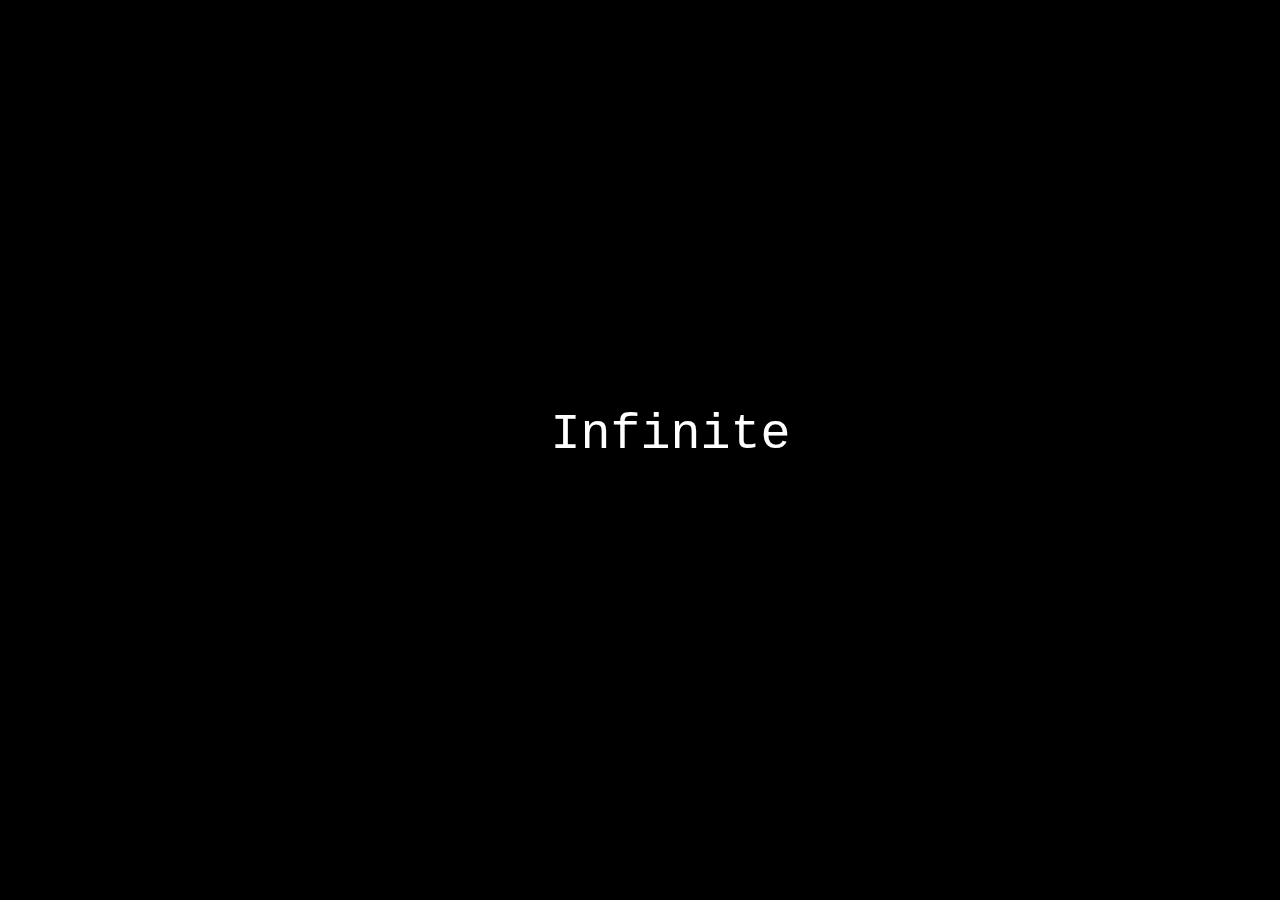
<file: SERV/form/index.html>
<!DOCTYPE html>
<html lang="en">
<head>
    <title>infinite</title>
    <meta charset="utf-8">
    <meta name="viewport" content="width=device-width, initial-scale=1">
    <link rel="icon"  type="text/image" sizes="16*16" href="img/pie3.gif">
    <link rel="stylesheet" href="https://cdnjs.cloudflare.com/ajax/libs/font-awesome/4.7.0/css/font-awesome.min.css">
    <link rel="stylesheet" href="https://maxcdn.bootstrapcdn.com/bootstrap/3.3.7/css/bootstrap.min.css">
    <script src="https://ajax.googleapis.com/ajax/libs/jquery/3.3.1/jquery.min.js"></script>
    <script src="https://maxcdn.bootstrapcdn.com/bootstrap/3.3.7/js/bootstrap.min.js"></script>
    <link rel="stylesheet" href="css/inf.css">
    <link rel="stylesheet" href="css/inf1.css">
    <script src="js/inf.js"></script>
    <script src="js/infJQ.js"></script>
    <script src="js/inf2.js"></script>

</head>
<body onload="myFunction()" style="margin:0;">
    <div id="loader">
      <h1 class="glow">Infinite</h1>
    </div>
   <div style="display:none;" id="myDiv" class="animate-bottom">
    <div class="container">
       <div class="row">
        <div class="col-sm-2 col-md-2 col-xs-12 col-lg-2">
        </div>
          <div class="col-sm-2 col-md-2 col-xs-12 col-lg-2">
        </div>
       <div class="col-sm-5 col-md-5 col-xs-12 col-lg-5">

          <form  name ="SignUpForm"action="form" method="post">
           <div id ="SignUp">
             <div class = "div-Border">               <h1>Infinite</h1>
                <p>Sign up to see more Information about word.</p>
             <input type="text" id="fname" name="Name" placeholder="Enter your Name" maxlength="15" requried>
             <input type="email"  name="Email" placeholder="Enter Email" maxlength="15" requried>
             <input type="text"  name="MobNumber" placeholder="Mobile Number " maxlength="10" requried>
             <input type="text"  name="Username" placeholder="Username" maxlength="12" requried>
             <input type="password"  name="password" placeholder="Password" maxlength="15" requried>
             <input type="password"  name="repassword" placeholder="Confirm Password" maxlength="15" requried>
             <button type="submit" class="btn btn-primary btn-sm btn-block">Sign up</button>
             <p>By signing up, you agree to our
             <b><a href="#" >Terms</a> , <a href="#">Data Policy</a></b> and <b><a href="#">Cookies
              Policy</a> </b></p>
            </div>

           <div class = "div-Border">
             <p>have an account? <a href="#" id ="ShowLogin">Login</a></p>
             </div>
              <p>Get the app.</p>
             <input type="image" src="img/andriod.png" alt="Submit" width="100" height="50">
             <input type="image" src="img/apple.png" alt="Submit" width="100" height="50">
           </div>
          </form>
          <form action="#php">
           <div id ="Login" style="display:none;">
             <div class="div-Border">

              <h1>Infinite</h1>
              <p>Sign up to see more Information about word.</p>
              <input type="text" id="idintity" name="ideintity" placeholder="Mobile Number or Email Username" requried>
              <input type="text" id="password" name="password" placeholder="Password" requried>
              <button type="button"  class="btn btn-primary btn-sm btn-block">Login</button>
              <a href="#">Forgot password?</a>
             </div>
             <div class="div-Border">
              <p>Don't have an account? <a href="#" id ="HideLogin">sign up</a></p>
             </div>
              <p>Get the app.</p>
              <input type="image" src="img/andriod.png" alt="Submit" width="100" height="50">
              <input type="image" src="img/apple.png" alt="Submit" width="100" height="50">
            </div>
          </form>
        </div>
      <div class="col-sm-3 col-md-3 col-xs-12 col-lg-3">
      </div>
    </div>

   </div>
   <div id = "footer">
    <p>&copy; 2019 Infinite.in</p>
</div>


  </div>



  <!-- vim is start here -->

























 </body>
</html>
</file>
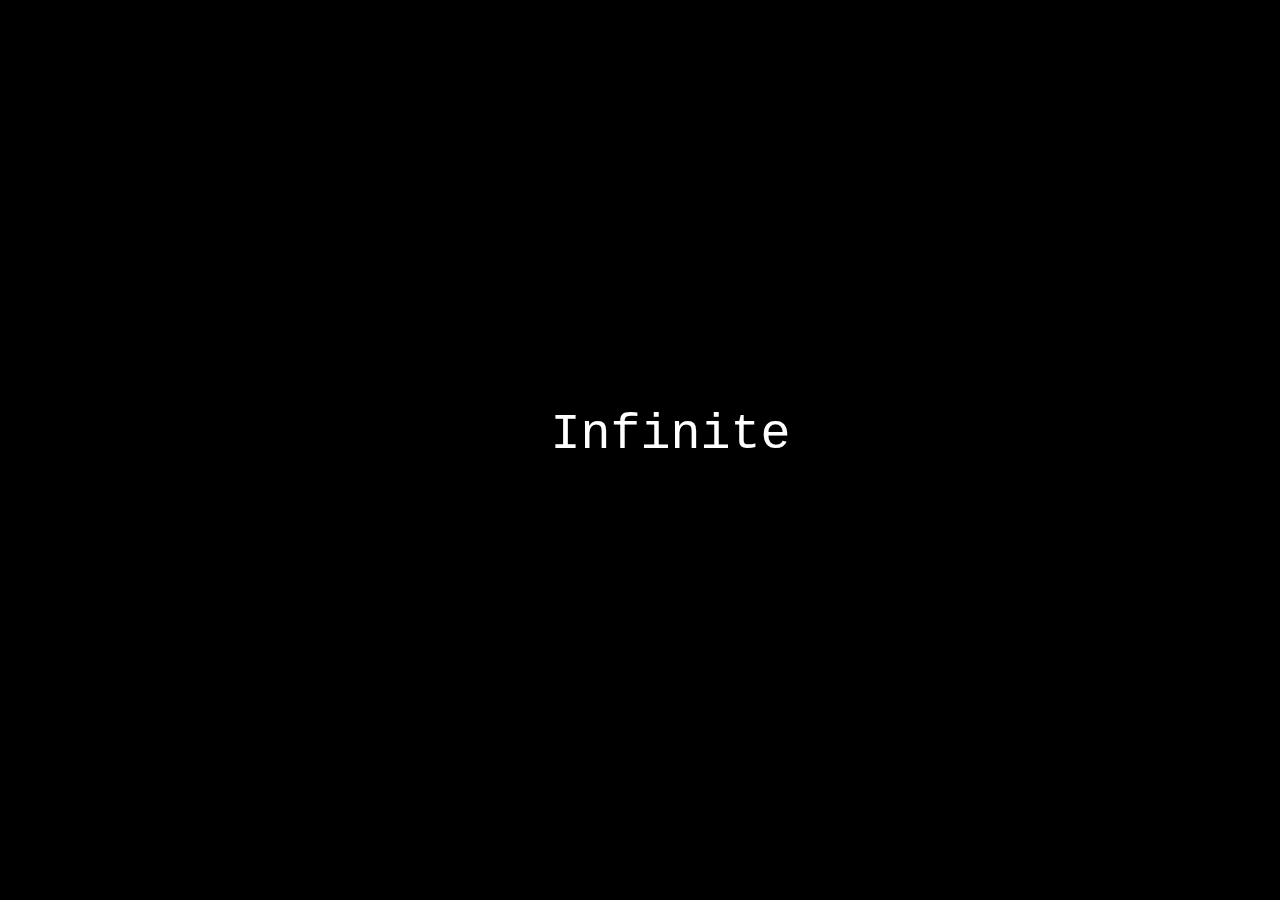
<file: SERV/GAME/index.html>
<!DOCTYPE html>
<html lang="en">
<head>
    <title>infinite</title>
    <meta charset="utf-8">
    <meta name="viewport" content="width=device-width, initial-scale=1">
    <link rel="icon"  type="text/image" sizes="16*16" href="img/pie3.gif">
    <link rel="stylesheet" href="https://cdnjs.cloudflare.com/ajax/libs/font-awesome/4.7.0/css/font-awesome.min.css">
    <link rel="stylesheet" href="https://maxcdn.bootstrapcdn.com/bootstrap/3.3.7/css/bootstrap.min.css">
    <script src="https://ajax.googleapis.com/ajax/libs/jquery/3.3.1/jquery.min.js"></script>
    <script src="https://maxcdn.bootstrapcdn.com/bootstrap/3.3.7/js/bootstrap.min.js"></script>
    <link rel="stylesheet" href="css/inf.css">
    <link rel="stylesheet" href="css/inf1.css">
    <script src="js/inf.js"></script>
    <script src="js/infJQ.js"></script>
    <script src="js/inf2.js"></script>

</head>
<body onload="myFunction()" style="margin:0;">
    <div id="loader">
      <h1 class="glow">Infinite</h1>
    </div>
   <div style="display:none;" id="myDiv" class="animate-bottom">
    <div class="container">
       <div class="row">
        <div class="col-sm-2 col-md-2 col-xs-12 col-lg-2">
        </div>
          <div class="col-sm-2 col-md-2 col-xs-12 col-lg-2">
        </div>
       <div class="col-sm-5 col-md-5 col-xs-12 col-lg-5">

          <form  name ="SignUpForm"action="#php">
           <div id ="SignUp">
             <div class = "div-Border">               <h1>Infinite</h1>
                <p>Sign up to see more Information about word.</p>
             <input type="text" id="fname" name="fname" placeholder="Enter your Name" maxlength="15" requried>
             <input type="email"  name="Email" placeholder="Enter Email" maxlength="15" requried>
             <input type="text"  name="MobNumber" placeholder="Mobile Number " maxlength="10" requried>
             <input type="text"  name="Username" placeholder="Username" maxlength="12" requried>
             <input type="password"  name="password" placeholder="Password" maxlength="15" requried>
             <input type="password"  name="repassword" placeholder="Confirm Password" maxlength="15" requried>
             <button type="button" class="btn btn-primary btn-sm btn-block">Sign up</button>
             <p>By signing up, you agree to our
             <b><a href="#" >Terms</a> , <a href="#">Data Policy</a></b> and <b><a href="#">Cookies
              Policy</a> </b></p>
            </div>

           <div class = "div-Border">
             <p>have an account? <a href="#" id ="ShowLogin">Login</a></p>
             </div>
              <p>Get the app.</p>
             <input type="image" src="img/andriod.png" alt="Submit" width="100" height="50">
             <input type="image" src="img/apple.png" alt="Submit" width="100" height="50">
           </div>
          </form>
          <form action="#php">
           <div id ="Login" style="display:none;">
             <div class="div-Border">

              <h1>Infinite</h1>
              <p>Sign up to see more Information about word.</p>
              <input type="text" id="idintity" name="ideintity" placeholder="Mobile Number or Email Username" requried>
              <input type="text" id="password" name="password" placeholder="Password" requried>
              <button type="button"  class="btn btn-primary btn-sm btn-block">Login</button>
              <a href="#">Forgot password?</a>
             </div>
             <div class="div-Border">
              <p>Don't have an account? <a href="#" id ="HideLogin">sign up</a></p>
             </div>
              <p>Get the app.</p>
              <input type="image" src="img/andriod.png" alt="Submit" width="100" height="50">
              <input type="image" src="img/apple.png" alt="Submit" width="100" height="50">
            </div>
          </form>
        </div>
      <div class="col-sm-3 col-md-3 col-xs-12 col-lg-3">
      </div>
    </div>

   </div>
   <div id = "footer">
    <p>&copy; 2019 Infinite.in</p>
</div>


  </div>



  <!-- vim is start here -->

























 </body>
</html>
</file>
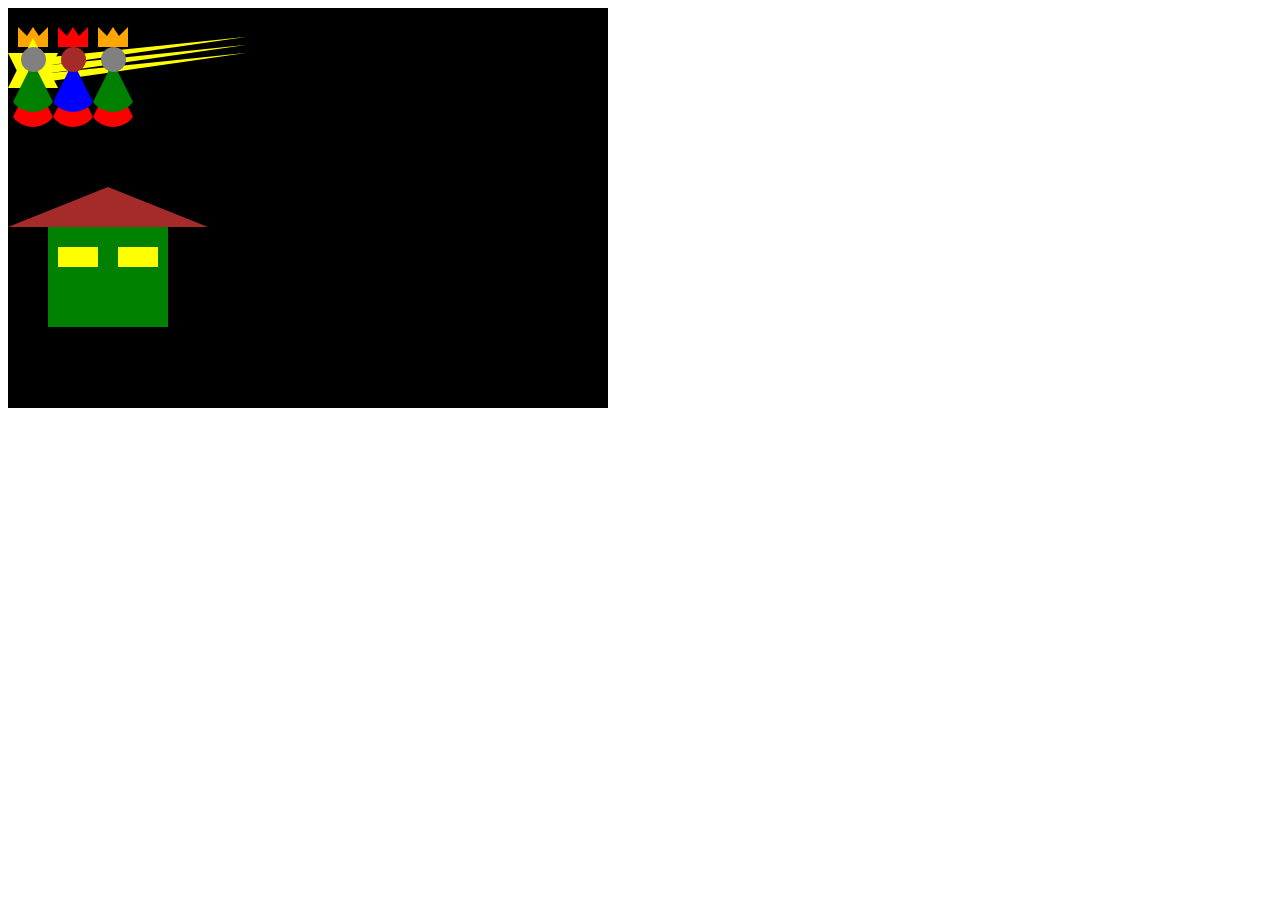
<file: SERV/form/playjson.html>
<!DOCTYPE html>
<html lang="en">

<!DOCTYPE html>
<html lang="en">

<head>
    <meta charset="utf-8" />
    <title>3 Kings</title>
    <base href="/" />
    <meta name="viewport" content="width=device-width, initial-scale=1" />
    <style>
        :root {
            --main-bg-color: black;
            --star-color: solid yellow;
        }

        #scene {
            width: 600px;
            height: 400px;
            background-color: var(--main-bg-color);
        }

        #threeKings {
            width: 330px;
        }

        .animate {
            -webkit-animation: toright 4s infinite;
            animation: toright 4s infinite;
        }

        .float_left {
            float: left;
        }

        .pos_abs {
            position: absolute;
        }

        .crown_left {
            margin-left: 10px;
            margin-top: -20px;
            border-top: 10px solid transparent;
            border-left: 10px solid orange;
            border-right: 10px solid transparent;
            border-bottom: 10px solid orange;
        }

        .flip_2_right {
            margin-left: 20px;
            -webkit-transform: rotate(270deg);
            transform: rotate(270deg);
        }

        .crown_side_color {
            border-left: 10px solid red;
            border-bottom: 10px solid red;
        }

        .crown_middle {
            margin-left: 15px;
            margin-top: -20px;
            border-top: 0px solid transparent;
            border-left: 10px solid transparent;
            border-right: 10px solid transparent;
            border-bottom: 15px solid orange;
        }

        #kmiddle2 {
            border-bottom: 15px solid red;
        }

        .king {
            position: relative;
            top: 39px;
        }

        #myKing2 {
            left: 40px;
        }

        #myKing3 {
            left: 80px;
        }

        .king_head {
            border-radius: 50%;
            width: 25px;
            height: 25px;
            margin-left: 13px;
            z-index: 20;
            background: grey;
        }

        #myKing2Head {
            background: brown;
        }

        .king_clothes {
            width: 0;
            top: 15px;
            border-left: 25px solid transparent;
            border-right: 25px solid transparent;
            border-bottom: 50px solid green;
            border-bottom-left-radius: 50px;
            border-bottom-right-radius: 50px;
            z-index: 10;
        }

        .king_clothes_red {
            top: 30px;
            border-bottom: 50px solid red;
            z-index: 9;
        }

        #king_clothes_blue {
            border-bottom: 50px solid blue;
        }

        #myCrib {
            float: left;
            padding-top: 30px;
        }

        #myStar {
            width: 0;
            border-left: 25px solid transparent;
            border-right: 25px solid transparent;
            border-bottom: 50px var(--star-color);
            position: relative;
        }

        #myStar:after {
            width: 0;
            border-left: 25px solid transparent;
            border-right: 25px solid transparent;
            border-top: 50px var(--star-color);
            position: absolute;
            content: "";
            top: 15px;
            left: -25px;
        }

        .myStarTail {
            top: -43px;
            left: 40px;
            position: relative;
            border-top: 4px solid transparent;
            border-bottom: 4px solid transparent;
            border-left: 200px var(--star-color);
            -webkit-transform: rotate(-7deg);
            transform: rotate(-7deg);
            -webkit-animation: fade-in-out 2.5s infinite;
            animation: fade-in-out 2.5s infinite;
        }

        #myRoof {
            width: 0;
            padding-top: 75px;
            border-bottom: 40px solid brown;
            border-left: 100px solid transparent;
            border-right: 100px solid transparent;
        }

        #myHouse {
            width: 120px;
            height: 100px;
            background-color: green;
            margin-left: 40px;
        }

        .window {
            width: 40px;
            height: 20px;
            background-color: yellow;
            margin-top: -80px;
        }

        #window1 {
            margin-left: 50px;
        }

        #window2 {
            margin-left: 110px;
        }

        @-webkit-keyframes toright {
            from {
                margin-top: 200px;
                margin-left: 0px;
            }

            to {
                margin-top: 200px;
                margin-left: 200px;
            }
        }

        @keyframes toright {
            from {
                margin-top: 200px;
                margin-left: 0px;
            }

            to {
                margin-top: 200px;
                margin-left: 200px;
            }
        }

        /*FADE IN-OUT*/
        @-webkit-keyframes fade-in-out {
            0% {
                opacity: 1;
            }

            50% {
                opacity: 0.5;
            }

            100% {
                opacity: 1;
            }
        }

        @keyframes fade-in-out {
            0% {
                opacity: 1;
            }

            50% {
                opacity: 0.5;
            }

            100% {
                opacity: 1;
            }
        }
    </style>
</head>

<body>
    <div id="scene">
        <div id="threeKings" class="float_left">
            <div class="king animate">
                <div class="crown_left float_left"></div>
                <div class="crown_middle float_left"></div>
                <div class="crown_left flip_2_right float_left"></div>
                <div class="king_head pos_abs"></div>
                <div class="king_clothes pos_abs"></div>
                <div class="king_clothes pos_abs king_clothes_red"></div>
            </div>
            <div class="king animate" id="myKing2">
                <div class="crown_left float_left crown_side_color"></div>
                <div class="crown_middle float_left" id="kmiddle2"></div>
                <div class="crown_left flip_2_right float_left crown_side_color"></div>
                <div class="king_head pos_abs" id="myKing2Head"></div>
                <div class="king_clothes pos_abs" id="king_clothes_blue"></div>
                <div class="king_clothes pos_abs king_clothes_red"></div>
            </div>
            <div class="king animate" id="myKing3">
                <div class="crown_left float_left"></div>
                <div class="crown_middle float_left"></div>
                <div class="crown_left flip_2_right float_left"></div>
                <div class="king_head pos_abs"></div>
                <div class="king_clothes pos_abs"></div>
                <div class="king_clothes pos_abs king_clothes_red"></div>
            </div>
        </div>
        <div id="myCrib">
            <div id="myStar"></div>
            <div class="myStarTail"></div>
            <div class="myStarTail"></div>
            <div class="myStarTail"></div>
            <div id="myRoof"></div>
            <div id="myHouse"></div>
            <div class="window float_left" id="window1"></div>
            <div class="window" id="window2"></div>
        </div>
    </div>
</body>

</html>
</file>
<file: SERV/form/css/inf.css>
body {
  background-color:black;
  font-family: 'Courier New', Courier, monospace;
}

.glow {
  font-size: 50px;
  color: #fff;
  text-align: center;
  -webkit-animation: glow 1s ease-in-out infinite alternate;
  -moz-animation: glow 1s ease-in-out infinite alternate;
  animation: glow 1s ease-in-out infinite alternate;
   animation-duration: 1s
}

@-webkit-keyframes glow {
  from {
    text-shadow: 0 0 10px #fff, 0 0 20px #fff, 0 0 30px #e60073, 0 0 40px #e60073, 0 0 50px #e60073, 0 0 60px #e60073, 0 0 70px #e60073;
  }

  to {
    text-shadow: 0 0 20px #fff, 0 0 30px #ff4da6, 0 0 40px #ff4da6, 0 0 50px #ff4da6, 0 0 60px #ff4da6, 0 0 70px #ff4da6, 0 0 80px #ff4da6;
  }
}
/* Add animation to "page content" */
.animate-bottom {
  position: relative;
  -webkit-animation-name: animatebottom;
  -webkit-animation-duration: 1s;
  animation-name: animatebottom;
  animation-duration: 1s
}

@-webkit-keyframes animatebottom {
  from { bottom:-100px; opacity:0 }
  to { bottom:0px; opacity:1 }
}

@keyframes animatebottom {
  from{ bottom:-100px; opacity:0 }
  to{ bottom:0; opacity:1 }
}
#myDiv {
  display: none;
  text-align: center;
}






input[type=text] {
  width: 100%;
  padding: 12px 20px;
  margin: 8px 0;
  box-sizing: border-box;
  border: none;
  background-color: #3CBC8D;
  color: white;
  border-radius: 4px;/* this thin  for  input  desgning */

}
input[type=text]:focus {
  background-color: lightblue;

}
input[type=Password] {
  width: 100%;
  padding: 12px 20px;
  margin: 8px 0;
  box-sizing: border-box;
  border: none;
  background-color: #3CBC8D;
  color: white;
  border-radius: 4px;
  /* this thin  for  input  desgning */

}

input[type=Passsword]:focus {
  background-color: lightblue;


}


input[type=Email] {
  width: 100%;
  padding: 12px 20px;
  margin: 8px 0;
  box-sizing: border-box;
  border: none;
  background-color: #3CBC8D;
  color: white;
  border-radius: 4px;
  /* this thin  for  input  desgning */

}

input[type=Email]:focus {
  background-color: lightblue;

}



#SignUp {
    margin: 30px;
    padding: 30px;
    top: 20px;
    background-color: #f8f8f8ea;
 
}
#Login {
    margin: 30px;
    padding: 30px;
    top: 20px;
    background-color: #f8f8f8ea;
                                                                                                   
}

 .div-Border {    /* this is for  formm for looknh */             
    padding: 20px;
    top: 20px;
    background-color: #f8f8f8ea;
    border-style: ridge;
    border-width: 0.5px;
    border-color: dimgrey;
    margin-top: 5px;
  }
</file>
<file: SERV/form/css/inf1.css>
/* Extra small devices (phones, 600px and down) */
@media only screen and (max-width: 600px) {

  #loader{
  position: absolute;
  background-position-y: center;
  background-position-x: center;
  }
}

/* Small devices (portrait tablets and large phones, 600px and up) */
@media only screen and (min-width: 600px) {

  #loader{
  position: absolute;
  background-position-y: center;
  background-position-x: center;
  }
}

/* Medium devices (landscape tablets, 768px and up) */
@media only screen and (min-width: 768px) {

  #loader{
  position: absolute;
  background-position-y: center;
  background-position-x: center;
  }
}

/* Large devices (laptops/desktops, 992px and up) */
@media only screen and (min-width: 992px) {


  #loader{
  position: absolute;
  background-position-y: center;
  background-position-x: center;
  }
}

/* Extra large devices (large laptops and desktops, 1200px and up) */
@media only screen and (min-width: 1200px) {

#loader{
position: absolute;
top: 43%;
left:43%;
}

}

#footer {
  position: fixed;
   left: 0;
   bottom: 0;
   width: 100%;
   background-color: rgb(5, 16, 54);
   color: rgb(95, 18, 18);
   text-align: center;
   opacity: 0.5;

}
</file>
<file: SERV/GAME/css/inf.css>
body {
  background-color:black;
  font-family: 'Courier New', Courier, monospace;
}

.glow {
  font-size: 50px;
  color: #fff;
  text-align: center;
  -webkit-animation: glow 1s ease-in-out infinite alternate;
  -moz-animation: glow 1s ease-in-out infinite alternate;
  animation: glow 1s ease-in-out infinite alternate;
   animation-duration: 1s
}

@-webkit-keyframes glow {
  from {
    text-shadow: 0 0 10px #fff, 0 0 20px #fff, 0 0 30px #e60073, 0 0 40px #e60073, 0 0 50px #e60073, 0 0 60px #e60073, 0 0 70px #e60073;
  }

  to {
    text-shadow: 0 0 20px #fff, 0 0 30px #ff4da6, 0 0 40px #ff4da6, 0 0 50px #ff4da6, 0 0 60px #ff4da6, 0 0 70px #ff4da6, 0 0 80px #ff4da6;
  }
}
/* Add animation to "page content" */
.animate-bottom {
  position: relative;
  -webkit-animation-name: animatebottom;
  -webkit-animation-duration: 1s;
  animation-name: animatebottom;
  animation-duration: 1s
}

@-webkit-keyframes animatebottom {
  from { bottom:-100px; opacity:0 }
  to { bottom:0px; opacity:1 }
}

@keyframes animatebottom {
  from{ bottom:-100px; opacity:0 }
  to{ bottom:0; opacity:1 }
}
#myDiv {
  display: none;
  text-align: center;
}






input[type=text] {
  width: 100%;
  padding: 12px 20px;
  margin: 8px 0;
  box-sizing: border-box;
  border: none;
  background-color: #3CBC8D;
  color: white;
  border-radius: 4px;/* this thin  for  input  desgning */

}
input[type=text]:focus {
  background-color: lightblue;

}
input[type=Password] {
  width: 100%;
  padding: 12px 20px;
  margin: 8px 0;
  box-sizing: border-box;
  border: none;
  background-color: #3CBC8D;
  color: white;
  border-radius: 4px;
  /* this thin  for  input  desgning */

}

input[type=Passsword]:focus {
  background-color: lightblue;


}


input[type=Email] {
  width: 100%;
  padding: 12px 20px;
  margin: 8px 0;
  box-sizing: border-box;
  border: none;
  background-color: #3CBC8D;
  color: white;
  border-radius: 4px;
  /* this thin  for  input  desgning */

}

input[type=Email]:focus {
  background-color: lightblue;

}



#SignUp {
    margin: 30px;
    padding: 30px;
    top: 20px;
    background-color: #f8f8f8ea;
 
}
#Login {
    margin: 30px;
    padding: 30px;
    top: 20px;
    background-color: #f8f8f8ea;
                                                                                                   
}

 .div-Border {    /* this is for  formm for looknh */             
    padding: 20px;
    top: 20px;
    background-color: #f8f8f8ea;
    border-style: ridge;
    border-width: 0.5px;
    border-color: dimgrey;
    margin-top: 5px;
  }
</file>
<file: SERV/GAME/css/inf1.css>
/* Extra small devices (phones, 600px and down) */
@media only screen and (max-width: 600px) {

  #loader{
  position: absolute;
  background-position-y: center;
  background-position-x: center;
  }
}

/* Small devices (portrait tablets and large phones, 600px and up) */
@media only screen and (min-width: 600px) {

  #loader{
  position: absolute;
  background-position-y: center;
  background-position-x: center;
  }
}

/* Medium devices (landscape tablets, 768px and up) */
@media only screen and (min-width: 768px) {

  #loader{
  position: absolute;
  background-position-y: center;
  background-position-x: center;
  }
}

/* Large devices (laptops/desktops, 992px and up) */
@media only screen and (min-width: 992px) {


  #loader{
  position: absolute;
  background-position-y: center;
  background-position-x: center;
  }
}

/* Extra large devices (large laptops and desktops, 1200px and up) */
@media only screen and (min-width: 1200px) {

#loader{
position: absolute;
top: 43%;
left:43%;
}

}

#footer {
  position: fixed;
   left: 0;
   bottom: 0;
   width: 100%;
   background-color: rgb(5, 16, 54);
   color: rgb(95, 18, 18);
   text-align: center;
   opacity: 0.5;

}
</file>
